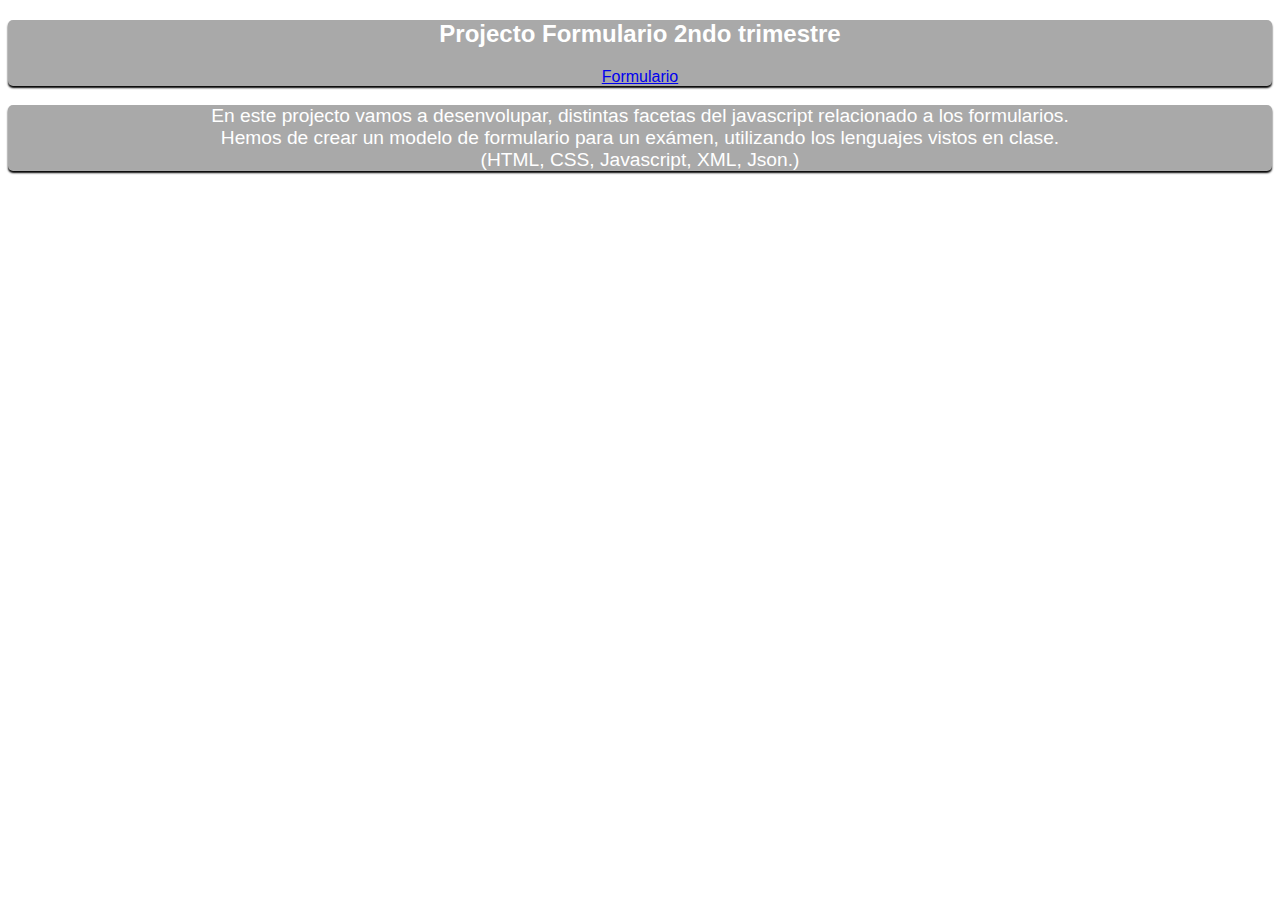
<file: index.html>
<!DOCTYPE html>
<html lang="en">
<head>
  <meta charset="UTF-8">
  <meta name="viewport" content="width=device-width, initial-scale=1.0">
  <meta http-equiv="X-UA-Compatible" content="ie=edge">
  <link rel='stylesheet' media='screen and (min-width: 961px)' href='css/desktop.css'>
  <link rel='stylesheet' media='screen and (max-width: 960px)' href='css/mobile.css'>
  <script src="js/js.js"></script>
  <title>Formulario</title>
</head>
<body>
  <div id="titulo">
    <h2>Projecto Formulario 2ndo trimestre</h2>
    <a href="formulario.html" id="link">Formulario</a>
  </div>
  <div id="informacion">
    <p>En este projecto vamos a desenvolupar, distintas facetas del javascript relacionado a los formularios.</br>
      Hemos de crear un modelo de formulario para un exámen, utilizando los lenguajes vistos en clase.</br>
      (HTML, CSS, Javascript, XML, Json.)</p>
  </div>
</body>
</html>
</file>
<file: css/desktop.css>
#titulo{
  font-family:sans-serif;
  text-align: center;
  color:#384047;
  box-shadow:0px 2px 2px #000;
    -moz-box-shadow:0px 2px 2px #000;
    -webkit-box-shadow:0px 2px 2px #000;
  border-radius:5px;
    -moz-border-radius:5px;
    -webkit-border-radius:5px;
  background-color:darkgray;
  color:white;
}

body {
  font-family:sans-serif;
  color:#384047;
}

#informacion{
  text-align: center;
  right:auto;
  width:100%;
  position: relative: ;
  font-size: 1.5vw;
  box-shadow:0px 2px 2px #000;
    -moz-box-shadow:0px 2px 2px #000;
    -webkit-box-shadow:0px 2px 2px #000;
  border-radius:5px;
    -moz-border-radius:5px;
    -webkit-border-radius:5px;
  background-color:darkgray;
  color:white;
}
form {
  width:100%;
  float:left;
  clear:both;
  box-shadow:0px 2px 2px #000;
    -moz-box-shadow:0px 2px 2px #000;
    -webkit-box-shadow:0px 2px 2px #000;
  border-radius:5px;
    -moz-border-radius:5px;
    -webkit-border-radius:5px;
  background-color:#384047;
  color:white;
}
</file>
<file: css/mobile.css>
#titulo{
  font-family:sans-serif;
  text-align: center;
  color:#384047;
  box-shadow:0px 2px 2px #000;
    -moz-box-shadow:0px 2px 2px #000;
    -webkit-box-shadow:0px 2px 2px #000;
  border-radius:5px;
    -moz-border-radius:5px;
    -webkit-border-radius:5px;
  background-color:darkgray;
  color:white;
}

body {
  font-family:sans-serif;
  color:#384047;
}

#informacion{
  text-align: center;
  right:auto;
  width:100%;
  position: relative: ;
  font-size: 1.5vw;
  box-shadow:0px 2px 2px #000;
    -moz-box-shadow:0px 2px 2px #000;
    -webkit-box-shadow:0px 2px 2px #000;
  border-radius:5px;
    -moz-border-radius:5px;
    -webkit-border-radius:5px;
  background-color:darkgray;
  color:white;
}
form {
  width:100%;
  float:left;
  clear:both;
  box-shadow:0px 2px 2px #000;
    -moz-box-shadow:0px 2px 2px #000;
    -webkit-box-shadow:0px 2px 2px #000;
  border-radius:5px;
    -moz-border-radius:5px;
    -webkit-border-radius:5px;
  background-color:#384047;
  color:white;
}
</file>
